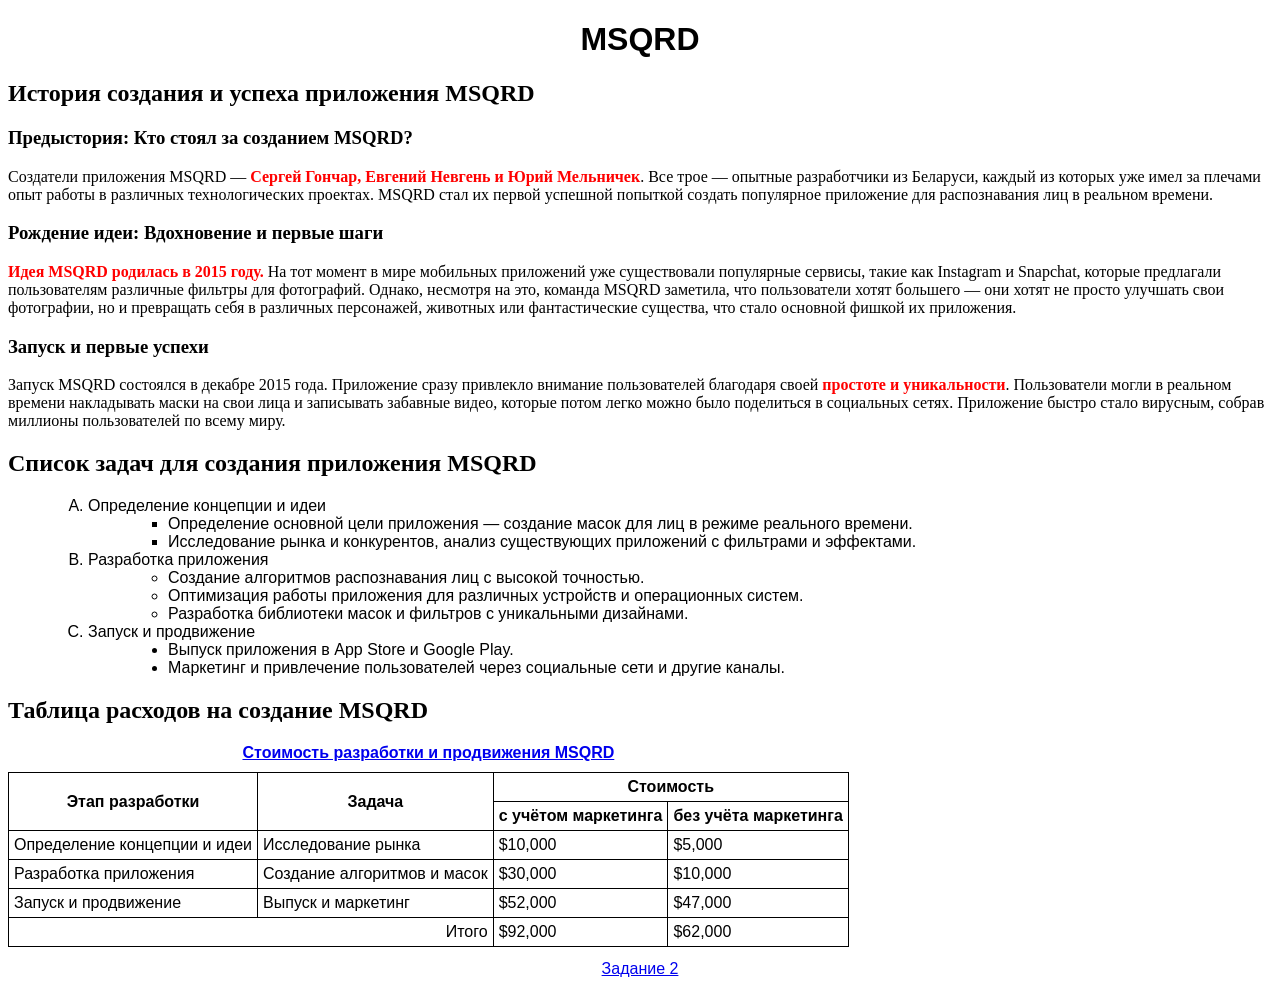
<file: 1_semester/кяр/лаба_1/index.html>
<!DOCTYPE html>
<html lang="ru">

<head>
    <meta charset="UTF-8">
    <meta name="viewport" content="width=device-width, initial-scale=1.0">
    <title>MSQRD</title>
    <link rel="shortcut icon" href="./img/ава.jpg" type="иконка сайта">
</head>

<body style="font-family: Arial, sans-serif; color: black;">
    <h1 style="text-align: center; font-family: 'Verdana', sans-serif; color: black;">MSQRD</h1>

    <h2 style="color: black; font-family: Georgia, serif;">История создания и успеха приложения MSQRD</h2>
    
    <h3 style="color: black; font-family: Georgia, serif;">Предыстория: Кто стоял за созданием MSQRD?</h3>
    <p style="color: black; font-family: Georgia, serif;">
        Cоздатели приложения MSQRD — <span style="font-family: Georgia, serif; color: red; font-weight: bold;">Сергей Гончар, Евгений Невгень и Юрий Мельничек</span>. 
        Все трое — опытные разработчики из Беларуси, каждый из которых уже имел за плечами опыт работы в различных технологических проектах. 
        MSQRD стал их первой успешной попыткой создать популярное приложение для распознавания лиц в реальном времени.
    </p>

    <h3 style="color: black; font-family: Georgia, serif;">Рождение идеи: Вдохновение и первые шаги</h3>
    <p style="color: black; font-family: Georgia, serif;">
        <span style="font-family: Georgia, serif; color: red; font-weight: bold;">Идея MSQRD родилась в 2015 году.</span> 
        На тот момент в мире мобильных приложений уже существовали популярные сервисы, такие как Instagram и Snapchat, которые предлагали пользователям различные фильтры для фотографий. 
        Однако, несмотря на это, команда MSQRD заметила, что пользователи хотят большего — они хотят не просто улучшать свои фотографии, 
        но и превращать себя в различных персонажей, животных или фантастические существа, что стало основной фишкой их приложения.
    </p>

    <h3 style="color: black; font-family: Georgia, serif;">Запуск и первые успехи</h3>
    <p style="color: black; font-family: Georgia, serif;">
        Запуск MSQRD состоялся в декабре 2015 года. Приложение сразу привлекло внимание пользователей благодаря своей 
        <span style="font-family: Georgia, serif; color: red; font-weight: bold;">простоте и уникальности</span>. 
        Пользователи могли в реальном времени накладывать маски на свои лица и записывать забавные видео, которые потом легко можно было 
        <span>поделиться в социальных сетях</span>. Приложение быстро стало вирусным, собрав миллионы пользователей по всему миру.
    </p>

    <h2 style="color: black; font-family: Georgia, serif;">Список задач для создания приложения MSQRD</h2>
    <ol type="A" style="margin-left: 40px;">
        <li>Определение концепции и идеи
            <ul style="margin-left: 40px;">
                <li type="square">Определение основной цели приложения — создание масок для лиц в режиме реального времени.</li>
                <li type="square">Исследование рынка и конкурентов, анализ существующих приложений с фильтрами и эффектами.</li>
            </ul>
        </li>
        <li>Разработка приложения
            <ul style="margin-left: 40px;">
                <li>Создание алгоритмов распознавания лиц с высокой точностью.</li>
                <li>Оптимизация работы приложения для различных устройств и операционных систем.</li>
                <li>Разработка библиотеки масок и фильтров с уникальными дизайнами.</li>
            </ul>
        </li>
        <li>Запуск и продвижение
            <ul style="margin-left: 40px;">
                <li type="disc">Выпуск приложения в App Store и Google Play.</li>
                <li type="disc">Маркетинг и привлечение пользователей через социальные сети и другие каналы.</li>
            </ul>
        </li>
    </ol>

    <h2 style="color: black; font-family: Georgia, serif;">Таблица расходов на создание MSQRD</h2>
    <table style="border: 1px solid black; border-collapse: collapse; padding: 5px;">
        <caption style="font-weight: bold; margin-bottom: 10px;">
            <a href="./second.html">Стоимость разработки и продвижения MSQRD</a>
        </caption>
        <tr>
            <th rowspan="2" style="border: 1px solid black; border-collapse: collapse; padding: 5px;">Этап разработки</th>
            <th rowspan="2" style="border: 1px solid black; border-collapse: collapse; padding: 5px;">Задача</th>
            <th colspan="2" style="border: 1px solid black; border-collapse: collapse; padding: 5px;">Стоимость</th>
        </tr>
        <tr>
            <th style="border: 1px solid black; border-collapse: collapse; padding: 5px;">с учётом маркетинга</th>
            <th style="border: 1px solid black; border-collapse: collapse; padding: 5px;">без учёта маркетинга</th>
        </tr>
        <tr>
            <td style="border: 1px solid black; border-collapse: collapse; padding: 5px;">Определение концепции и идеи</td>
            <td style="border: 1px solid black; border-collapse: collapse; padding: 5px;">Исследование рынка</td>
            <td style="border: 1px solid black; border-collapse: collapse; padding: 5px;">$10,000</td>
            <td style="border: 1px solid black; border-collapse: collapse; padding: 5px;">$5,000</td>
        </tr>
        <tr>
            <td style="border: 1px solid black; border-collapse: collapse; padding: 5px;">Разработка приложения</td>
            <td style="border: 1px solid black; border-collapse: collapse; padding: 5px;">Создание алгоритмов и масок</td>
            <td style="border: 1px solid black; border-collapse: collapse; padding: 5px;">$30,000</td>
            <td style="border: 1px solid black; border-collapse: collapse; padding: 5px;">$10,000</td>
        </tr>
        <tr>
            <td style="border: 1px solid black; border-collapse: collapse; padding: 5px;">Запуск и продвижение</td>
            <td style="border: 1px solid black; border-collapse: collapse; padding: 5px;">Выпуск и маркетинг</td>
            <td style="border: 1px solid black; border-collapse: collapse; padding: 5px;">$52,000</td>
            <td style="border: 1px solid black; border-collapse: collapse; padding: 5px;">$47,000</td>
        </tr>
        <tr>
            <td colspan="2" style="border: 1px solid black; border-collapse: collapse; padding: 5px; text-align: right;">Итого</td>
            <td style="border: 1px solid black; border-collapse: collapse; padding: 5px;">$92,000</td>
            <td style="border: 1px solid black; border-collapse: collapse; padding: 5px;">$62,000</td>
        </tr>
    </table>

    <footer>
        <div style="text-align: center; margin-top: 1%; color: black;">
            <a href="./second.html">Задание 2</a>
        </div>
    </footer>
</body>

</html>
</file>
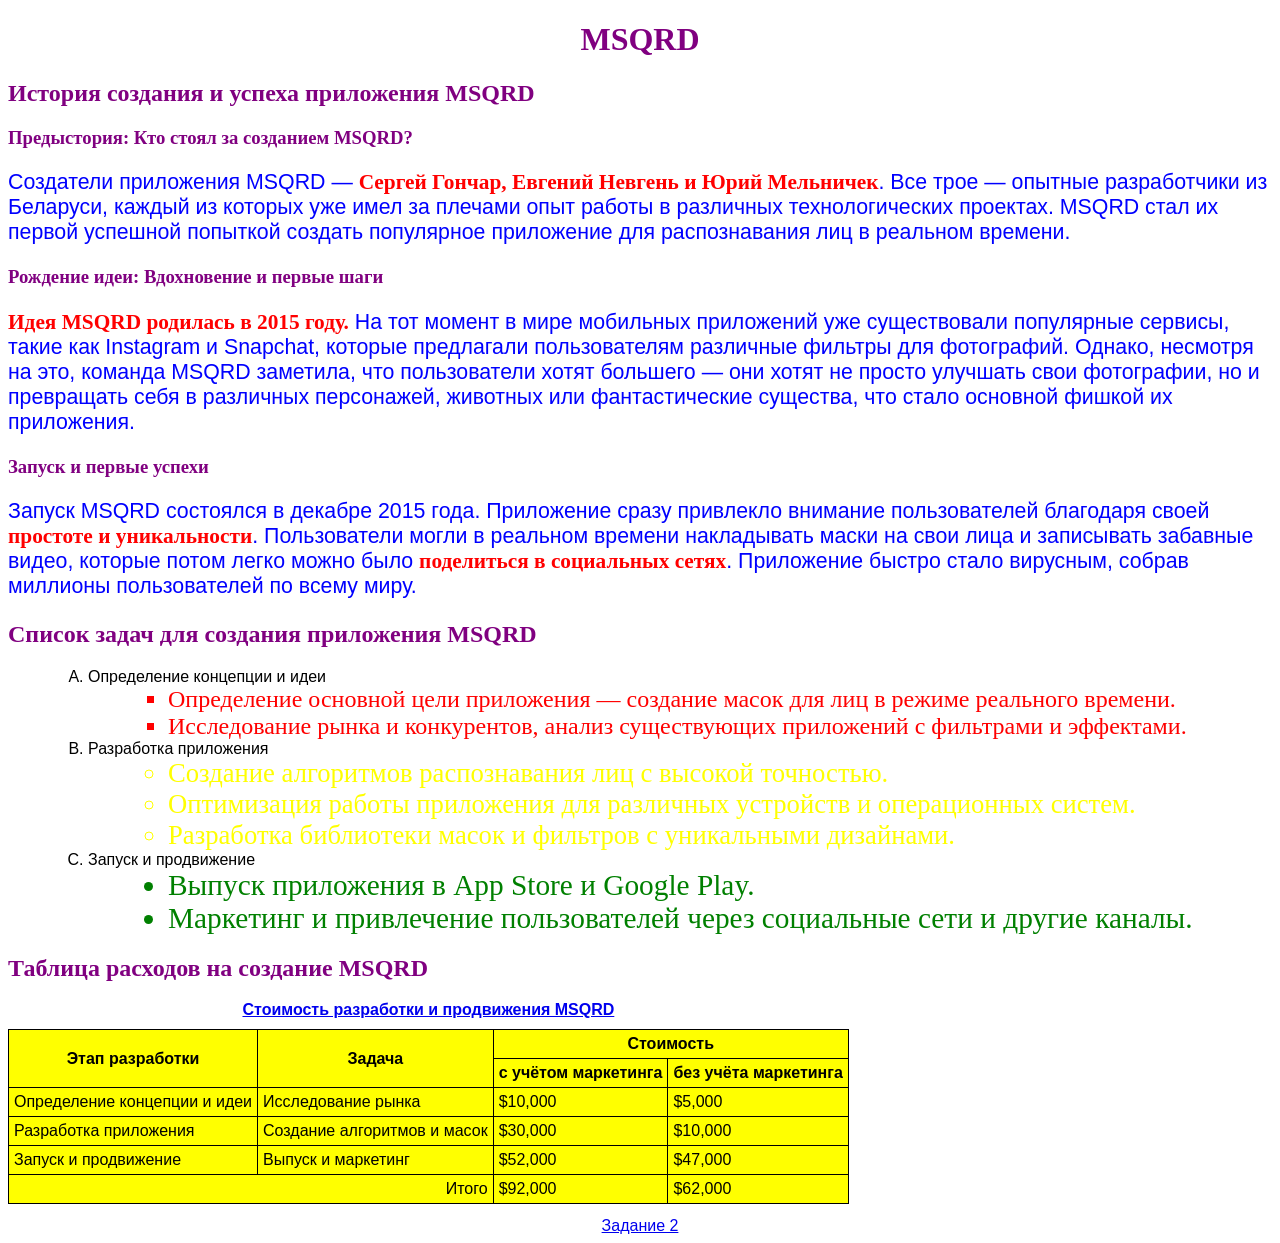
<file: 1_semester/кяр/лаба_2/index.html>
<!DOCTYPE html>
<html lang="ru">

<head>
    <meta charset="UTF-8">
    <meta name="viewport" content="width=device-width, initial-scale=1.0">
    <title>MSQRD</title>
    <link rel="shortcut icon" href="./img/ава.jpg" type="иконка сайта">
    <link rel="stylesheet" href="./style_1.css">
    <style>
        p{
           color: blue; font-family: Arial; font-size:16pt;
        }
    </style>
</head>

<body >
    <h1 class="center">MSQRD</h1>

    <h2>История создания и успеха приложения MSQRD</h2>
    
    <h3 >Предыстория: Кто стоял за созданием MSQRD?</h3>
    <p>
        Cоздатели приложения MSQRD — <span >Сергей Гончар, Евгений Невгень и Юрий Мельничек</span>. 
        Все трое — опытные разработчики из Беларуси, каждый из которых уже имел за плечами опыт работы в различных технологических проектах. 
        MSQRD стал их первой успешной попыткой создать популярное приложение для распознавания лиц в реальном времени.
    </p>

    <h3>Рождение идеи: Вдохновение и первые шаги</h3>
    <p >
        <span >Идея MSQRD родилась в 2015 году.</span> 
        На тот момент в мире мобильных приложений уже существовали популярные сервисы, такие как Instagram и Snapchat, которые предлагали пользователям различные фильтры для фотографий. 
        Однако, несмотря на это, команда MSQRD заметила, что пользователи хотят большего — они хотят не просто улучшать свои фотографии, 
        но и превращать себя в различных персонажей, животных или фантастические существа, что стало основной фишкой их приложения.
    </p>

    <h3 >Запуск и первые успехи</h3>
    <p >
        Запуск MSQRD состоялся в декабре 2015 года. Приложение сразу привлекло внимание пользователей благодаря своей 
        <span >простоте и уникальности</span>. 
        Пользователи могли в реальном времени накладывать маски на свои лица и записывать забавные видео, которые потом легко можно было 
        <span>поделиться в социальных сетях</span>. Приложение быстро стало вирусным, собрав миллионы пользователей по всему миру.
    </p>

    <h2>Список задач для создания приложения MSQRD</h2>
    <ol type="A" class="tasks">
        <li>Определение концепции и идеи
            <ul class="podpunkt_1">
                <li type="square">Определение основной цели приложения — создание масок для лиц в режиме реального времени.</li>
                <li type="square">Исследование рынка и конкурентов, анализ существующих приложений с фильтрами и эффектами.</li>
            </ul>
        </li>
        <li>Разработка приложения
            <ul class="podpunkt_2">
                <li>Создание алгоритмов распознавания лиц с высокой точностью.</li>
                <li>Оптимизация работы приложения для различных устройств и операционных систем.</li>
                <li>Разработка библиотеки масок и фильтров с уникальными дизайнами.</li>
            </ul>
        </li>
        <li>Запуск и продвижение
            <ul class="podpunkt_3">
                <li type="disc">Выпуск приложения в App Store и Google Play.</li>
                <li type="disc">Маркетинг и привлечение пользователей через социальные сети и другие каналы.</li>
            </ul>
        </li>
    </ol>

    <h2>Таблица расходов на создание MSQRD</h2>
    <table >
        <caption>
            <a href="./second.html">Стоимость разработки и продвижения MSQRD</a>
        </caption>
        <tr>
            <th rowspan="2" >Этап разработки</th>
            <th rowspan="2" >Задача</th>
            <th colspan="2" >Стоимость</th>
        </tr>
        <tr>
            <th >с учётом маркетинга</th>
            <th >без учёта маркетинга</th>
        </tr>
        <tr>
            <td >Определение концепции и идеи</td>
            <td >Исследование рынка</td>
            <td >$10,000</td>
            <td >$5,000</td>
        </tr>
        <tr>
            <td >Разработка приложения</td>
            <td >Создание алгоритмов и масок</td>
            <td >$30,000</td>
            <td >$10,000</td>
        </tr>
        <tr>
            <td >Запуск и продвижение</td>
            <td >Выпуск и маркетинг</td>
            <td >$52,000</td>
            <td >$47,000</td>
        </tr>
        <tr>
            <td colspan="2" class="end">Итого</td>
            <td >$92,000</td>
            <td >$62,000</td>
        </tr>
    </table>

    <footer>
        <div class="task">
            <a href="./second.html">Задание 2</a>
        </div>
    </footer>
</body>

</html>
</file>
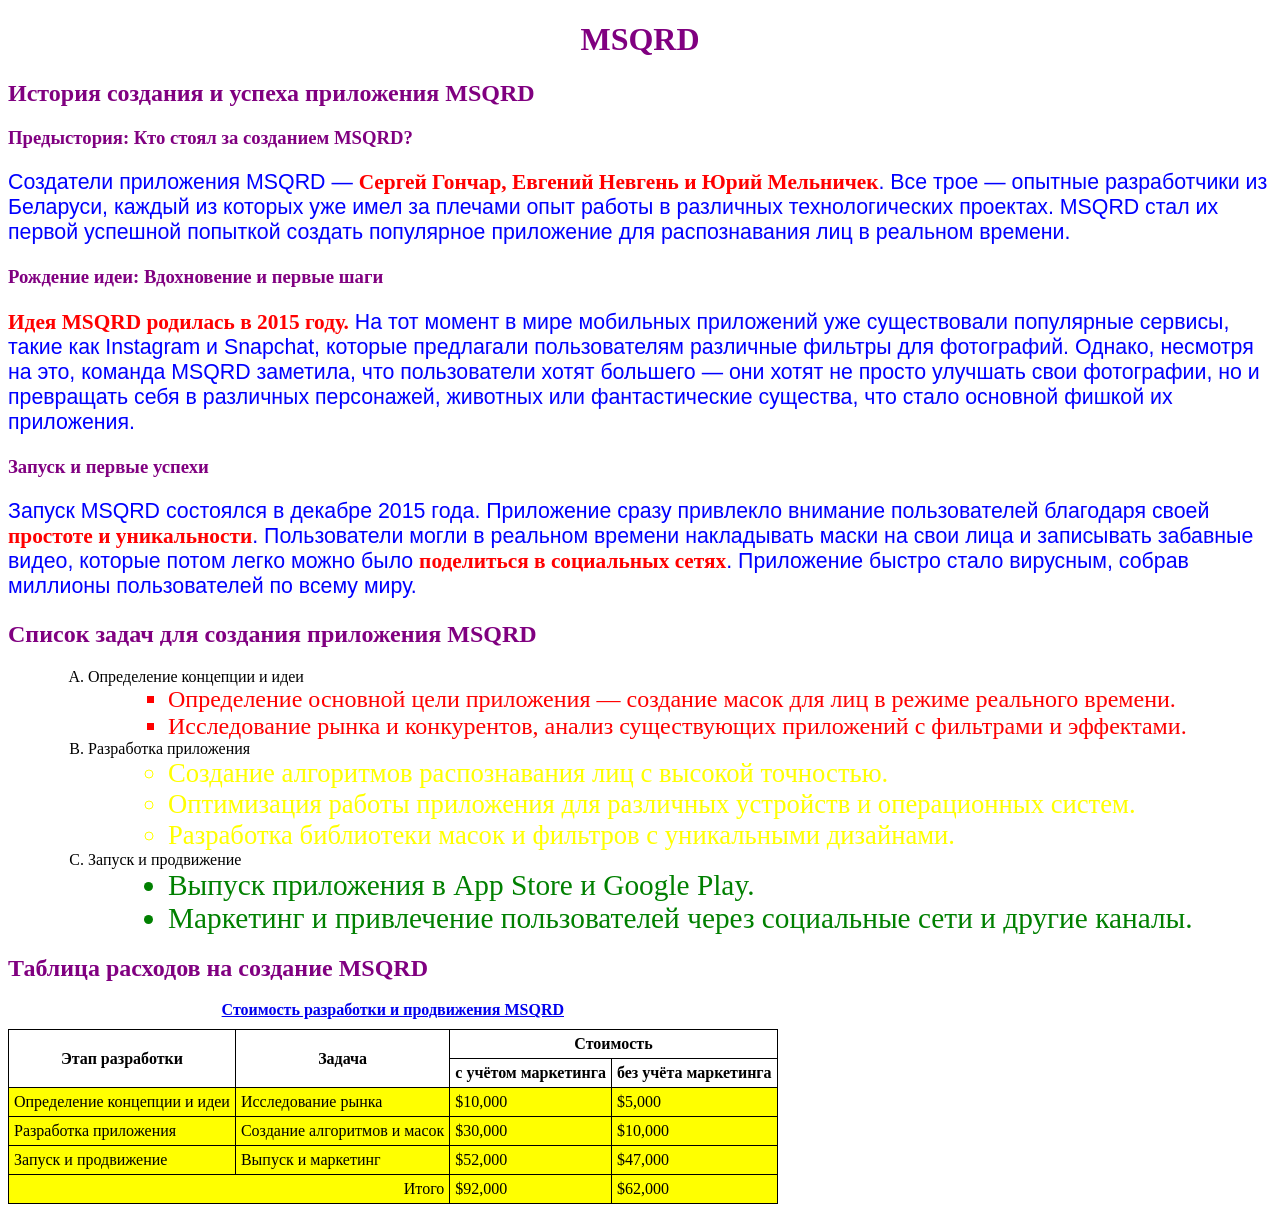
<file: 1_semester/КЯР(Компьютерные Языки Разметки)/лабы/лаба_2/index.html>
<!DOCTYPE html>
<html lang="ru">

<head>
    <meta charset="UTF-8">
    <meta name="viewport" content="width=device-width, initial-scale=1.0">
    <title>MSQRD</title>
    <link rel="shortcut icon" href="./img/ава.jpg" type="иконка сайта">
    <link rel="stylesheet" href="./style_1.css">
    <style>
        p{
           color: blue; font-family: Arial; font-size:16pt;
        }
    </style>
</head>

<body >
    <h1 class="center">MSQRD</h1>

    <h2>История создания и успеха приложения MSQRD</h2>
    
    <h3 >Предыстория: Кто стоял за созданием MSQRD?</h3>
    <p>
        Cоздатели приложения MSQRD — <span >Сергей Гончар, Евгений Невгень и Юрий Мельничек</span>. 
        Все трое — опытные разработчики из Беларуси, каждый из которых уже имел за плечами опыт работы в различных технологических проектах. 
        MSQRD стал их первой успешной попыткой создать популярное приложение для распознавания лиц в реальном времени.
    </p>

    <h3>Рождение идеи: Вдохновение и первые шаги</h3>
    <p >
        <span >Идея MSQRD родилась в 2015 году.</span> 
        На тот момент в мире мобильных приложений уже существовали популярные сервисы, такие как Instagram и Snapchat, которые предлагали пользователям различные фильтры для фотографий. 
        Однако, несмотря на это, команда MSQRD заметила, что пользователи хотят большего — они хотят не просто улучшать свои фотографии, 
        но и превращать себя в различных персонажей, животных или фантастические существа, что стало основной фишкой их приложения.
    </p>

    <h3 >Запуск и первые успехи</h3>
    <p >
        Запуск MSQRD состоялся в декабре 2015 года. Приложение сразу привлекло внимание пользователей благодаря своей 
        <span >простоте и уникальности</span>. 
        Пользователи могли в реальном времени накладывать маски на свои лица и записывать забавные видео, которые потом легко можно было 
        <span>поделиться в социальных сетях</span>. Приложение быстро стало вирусным, собрав миллионы пользователей по всему миру.
    </p>

    <h2>Список задач для создания приложения MSQRD</h2>
    <ol type="A" class="tasks">
        <li>Определение концепции и идеи
            <ul class="podpunkt_1">
                <li type="square">Определение основной цели приложения — создание масок для лиц в режиме реального времени.</li>
                <li type="square">Исследование рынка и конкурентов, анализ существующих приложений с фильтрами и эффектами.</li>
            </ul>
        </li>
        <li>Разработка приложения
            <ul class="podpunkt_2">
                <li>Создание алгоритмов распознавания лиц с высокой точностью.</li>
                <li>Оптимизация работы приложения для различных устройств и операционных систем.</li>
                <li>Разработка библиотеки масок и фильтров с уникальными дизайнами.</li>
            </ul>
        </li>
        <li>Запуск и продвижение
            <ul class="podpunkt_3">
                <li type="disc">Выпуск приложения в App Store и Google Play.</li>
                <li type="disc">Маркетинг и привлечение пользователей через социальные сети и другие каналы.</li>
            </ul>
        </li>
    </ol>

    <h2>Таблица расходов на создание MSQRD</h2>
    <table >
        <caption>
            <a href="./second.html">Стоимость разработки и продвижения MSQRD</a>
        </caption>
        <tr>
            <th rowspan="2" >Этап разработки</th>
            <th rowspan="2" >Задача</th>
            <th colspan="2" >Стоимость</th>
        </tr>
        <tr>
            <th >с учётом маркетинга</th>
            <th >без учёта маркетинга</th>
        </tr>
        <tr>
            <td >Определение концепции и идеи</td>
            <td >Исследование рынка</td>
            <td >$10,000</td>
            <td >$5,000</td>
        </tr>
        <tr>
            <td >Разработка приложения</td>
            <td >Создание алгоритмов и масок</td>
            <td >$30,000</td>
            <td >$10,000</td>
        </tr>
        <tr>
            <td >Запуск и продвижение</td>
            <td >Выпуск и маркетинг</td>
            <td >$52,000</td>
            <td >$47,000</td>
        </tr>
        <tr>
            <td colspan="2" class="end">Итого</td>
            <td >$92,000</td>
            <td >$62,000</td>
        </tr>
    </table>

    <footer>
    </footer>
</body>

</html>
</file>
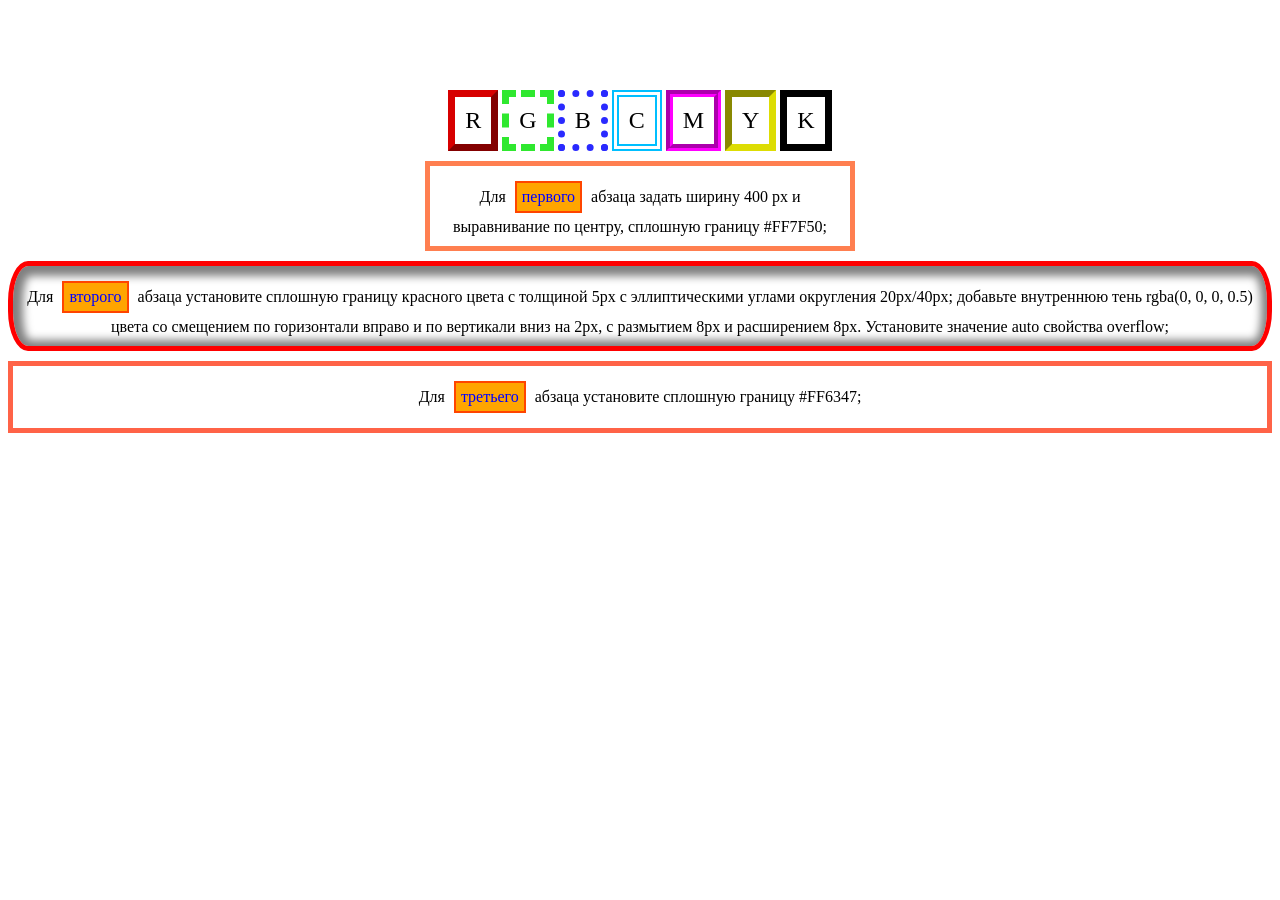
<file: 1_semester/КЯР(Компьютерные Языки Разметки)/лабы/лаба_4/index.html>
<!DOCTYPE html>
<html lang="ru">
<head>
    <meta charset="UTF-8">
    <meta name="viewport" content="width=device-width, initial-scale=1.0">
    <title>Блочная модель</title>
    <link rel="stylesheet" href="./style.css">
</head>
<body>
        <div class="letter" style="border: 7px outset rgb(215, 0, 0);">R</div>
        <div class="letter" style="border: 7px dashed rgb(47, 232, 47);">G</div>
        <div class="letter" style="border: 7px dotted rgb(42, 42, 255);">B</div>
        <div class="letter" style="border: 7px double rgb(0, 191, 255);">C</div>
        <div class="letter" style="border: 7px groove rgb(255, 0, 255);">M</div>
        <div class="letter" style="border: 7px inset rgb(221, 221, 3);">Y</div>
        <div class="letter" style="border: 7px solid;">K</div>
        <p id="one">Для <span>первого</span> абзаца задать ширину 400 px и выравнивание 
            по центру, сплошную границу #FF7F50;</p>
        <p id="two">Для <span>второго</span> абзаца установите сплошную границу 
            красного цвета с толщиной 5px с эллиптическими углами 
            округления 20px/40px; добавьте внутреннюю тень rgba(0, 0, 0, 0.5)
            цвета со смещением по горизонтали вправо и по вертикали вниз на 
            2px, с размытием 8px и расширением 8px. Установите значение 
            auto свойства overflow;</p>
        <p id="three">Для <span>третьего</span> абзаца установите сплошную границу #FF6347;</p>
</body>
</html>
</file>
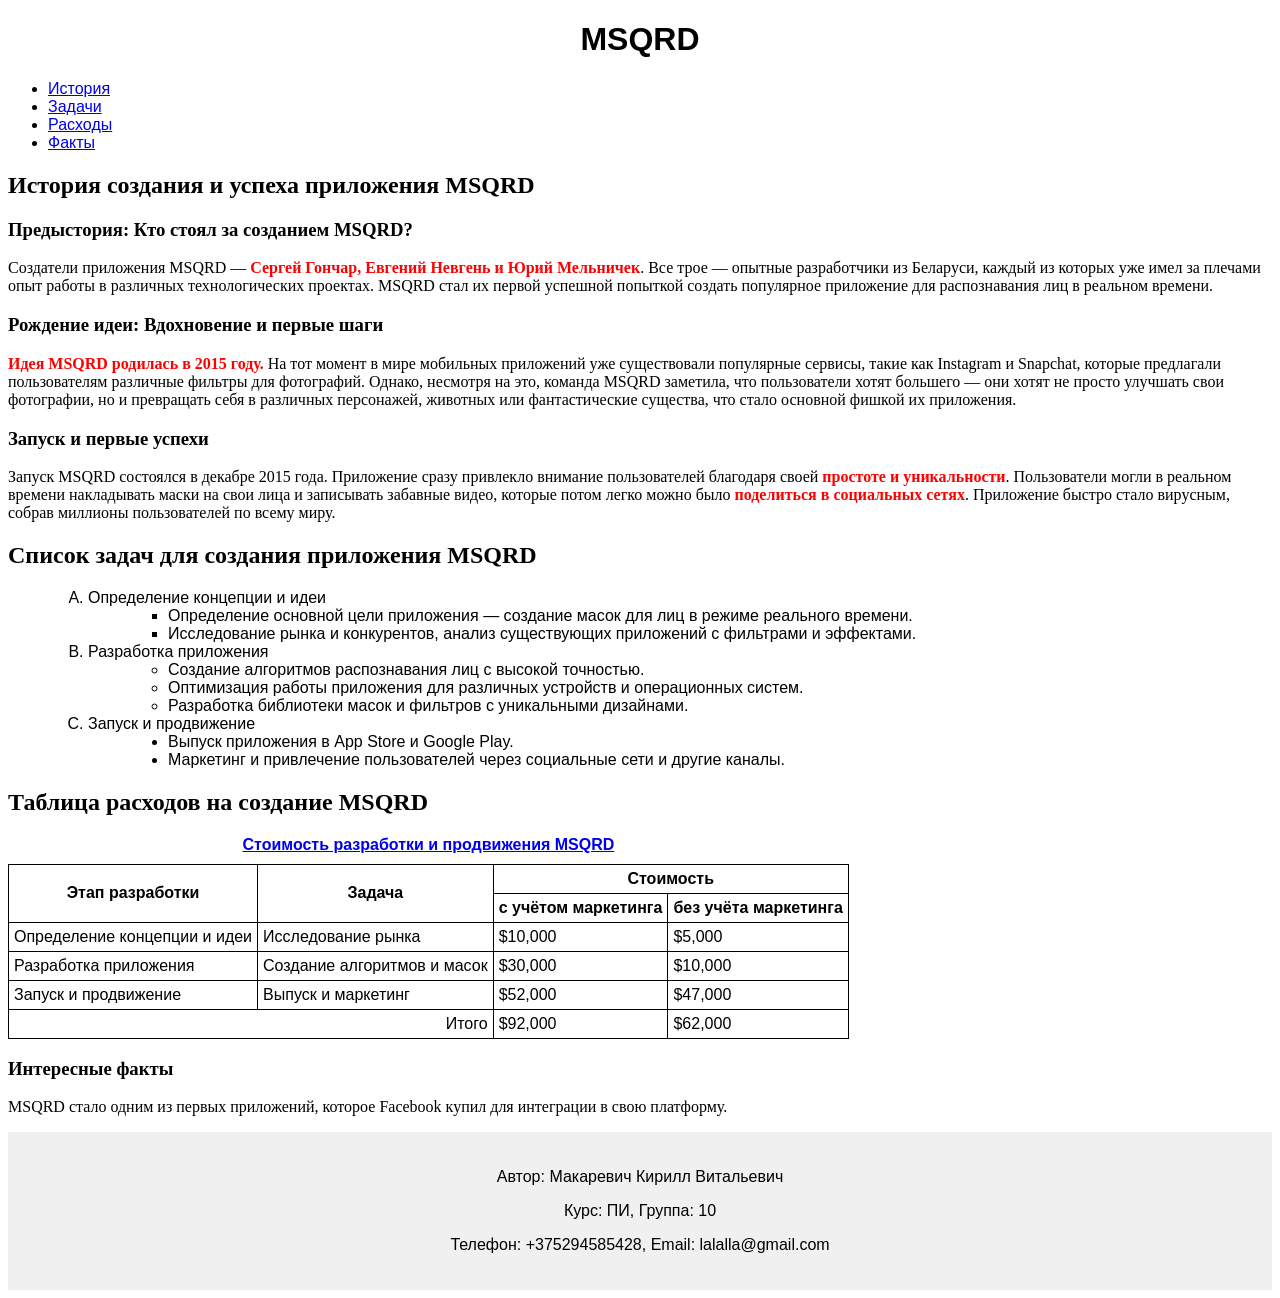
<file: 1_semester/кяр/лаба_1/four.html>
<!DOCTYPE html>
<html lang="ru">
<head>
    <meta charset="UTF-8">
    <meta name="viewport" content="width=device-width, initial-scale=1.0">
    <title>MSQRD</title>
    <link rel="shortcut icon" href="./img/ава.jpg" type="иконка сайта">
</head>
<body style="font-family: Arial, sans-serif; color: black;">

    <header>
        <h1 style="text-align: center; font-family: 'Verdana', sans-serif; color: black;">MSQRD</h1>
        <nav>
            <ul>
                <li><a href="#history">История</a></li>
                <li><a href="#tasks">Задачи</a></li>
                <li><a href="#expenses">Расходы</a></li>
                <li><a href="#facts">Факты</a></li>
            </ul>
        </nav>
    </header>
    
    <main>
        <section id="history">
            <h2 style="color: black; font-family: Georgia, serif;">История создания и успеха приложения MSQRD</h2>
            <h3 style="color: black; font-family: Georgia, serif;">Предыстория: Кто стоял за созданием MSQRD?</h3>
            <p style="color: black; font-family: Georgia, serif;">Cоздатели приложения MSQRD — <span style="font-family: Georgia, serif; color: red; font-weight: bold;">Сергей Гончар, Евгений Невгень и Юрий Мельничек</span>. Все трое — опытные разработчики из Беларуси, каждый из которых уже имел за плечами опыт работы в различных технологических проектах. MSQRD стал их первой успешной попыткой создать популярное приложение для распознавания лиц в реальном времени.</p>

            <h3 style="color: black; font-family: Georgia, serif;">Рождение идеи: Вдохновение и первые шаги</h3>
            <p style="color: black; font-family: Georgia, serif;"><span style="font-family: Georgia, serif; color: red; font-weight: bold;">Идея MSQRD родилась в 2015 году.</span> На тот момент в мире мобильных приложений уже существовали популярные сервисы, такие как Instagram и Snapchat, которые предлагали пользователям различные фильтры для фотографий. Однако, несмотря на это, команда MSQRD заметила, что пользователи хотят большего — они хотят не просто улучшать свои фотографии, но и превращать себя в различных персонажей, животных или фантастические существа, что стало основной фишкой их приложения.</p>

            <h3 style="color: black; font-family: Georgia, serif;">Запуск и первые успехи</h3>
            <p style="color: black; font-family: Georgia, serif;">Запуск MSQRD состоялся в декабре 2015 года. Приложение сразу привлекло внимание пользователей благодаря своей <span style="font-family: Georgia, serif; color: red; font-weight: bold;">простоте и уникальности</span>. Пользователи могли в реальном времени накладывать маски на свои лица и записывать забавные видео, которые потом легко можно было <span style="font-family: Georgia, serif; color: red; font-weight: bold;">поделиться в социальных сетях</span>. Приложение быстро стало вирусным, собрав миллионы пользователей по всему миру.</p>
        </section>

        <section id="tasks">
            <h2 style="color: black; font-family: Georgia, serif;">Список задач для создания приложения MSQRD</h2>
            <ol type="A" style="margin-left: 40px;">
                <li>Определение концепции и идеи
                    <ul style="margin-left: 40px;">
                        <li type="square">Определение основной цели приложения — создание масок для лиц в режиме реального времени.</li>
                        <li type="square">Исследование рынка и конкурентов, анализ существующих приложений с фильтрами и эффектами.</li>
                    </ul>
                </li>
                <li>Разработка приложения
                    <ul style="margin-left: 40px;">
                        <li>Создание алгоритмов распознавания лиц с высокой точностью.</li>
                        <li>Оптимизация работы приложения для различных устройств и операционных систем.</li>
                        <li>Разработка библиотеки масок и фильтров с уникальными дизайнами.</li>
                    </ul>
                </li>
                <li>Запуск и продвижение
                    <ul style="margin-left: 40px;">
                        <li type="disc">Выпуск приложения в App Store и Google Play.</li>
                        <li type="disc">Маркетинг и привлечение пользователей через социальные сети и другие каналы.</li>
                    </ul>
                </li>
            </ol>
        </section>

        <section id="expenses">
            <h2 style="color: black; font-family: Georgia, serif;">Таблица расходов на создание MSQRD</h2>
            <table style="border: 1px solid black; border-collapse: collapse; padding: 5px;">
                <caption style="font-weight: bold; margin-bottom: 10px;"><a href="./second.html">Стоимость разработки и продвижения MSQRD</a></caption>
                <tr>
                    <th rowspan="2" style="border: 1px solid black; padding: 5px;">Этап разработки</th>
                    <th rowspan="2" style="border: 1px solid black; padding: 5px;">Задача</th>
                    <th colspan="2" style="border: 1px solid black; padding: 5px;">Стоимость</th>
                </tr>
                <tr>
                    <th style="border: 1px solid black; padding: 5px;">с учётом маркетинга</th>
                    <th style="border: 1px solid black; padding: 5px;">без учёта маркетинга</th>
                </tr>
                <tr>
                    <td style="border: 1px solid black; padding: 5px;">Определение концепции и идеи</td>
                    <td style="border: 1px solid black; padding: 5px;">Исследование рынка</td>
                    <td style="border: 1px solid black; padding: 5px;">$10,000</td>
                    <td style="border: 1px solid black; padding: 5px;">$5,000</td>
                </tr>
                <tr>
                    <td style="border: 1px solid black; padding: 5px;">Разработка приложения</td>
                    <td style="border: 1px solid black; padding: 5px;">Создание алгоритмов и масок</td>
                    <td style="border: 1px solid black; padding: 5px;">$30,000</td>
                    <td style="border: 1px solid black; padding: 5px;">$10,000</td>
                </tr>
                <tr>
                    <td style="border: 1px solid black; padding: 5px;">Запуск и продвижение</td>
                    <td style="border: 1px solid black; padding: 5px;">Выпуск и маркетинг</td>
                    <td style="border: 1px solid black; padding: 5px;">$52,000</td>
                    <td style="border: 1px solid black; padding: 5px;">$47,000</td>
                </tr>
                <tr>
                    <td colspan="2" style="text-align: right; border: 1px solid black; padding: 5px;">Итого</td>
                    <td style="border: 1px solid black; padding: 5px;">$92,000</td>
                    <td style="border: 1px solid black; padding: 5px;">$62,000</td>
                </tr>
            </table>
        </section>

        <aside>
            <h3 style="color: black; font-family: Georgia, serif;">Интересные факты</h3>
            <p style="color: black; font-family: Georgia, serif;">MSQRD стало одним из первых приложений, которое Facebook купил для интеграции в свою платформу.</p>
        </aside>

    </main>

    <footer id="facts" style="background-color: #f0f0f0; padding: 20px; text-align: center;">
        <p>Автор: Макаревич Кирилл Витальевич</p>
        <p>Курс: ПИ, Группа: 10</p>
        <p>Телефон: +375294585428, Email: lalalla@gmail.com</p>
    </footer>

</body>
</html>
</file>
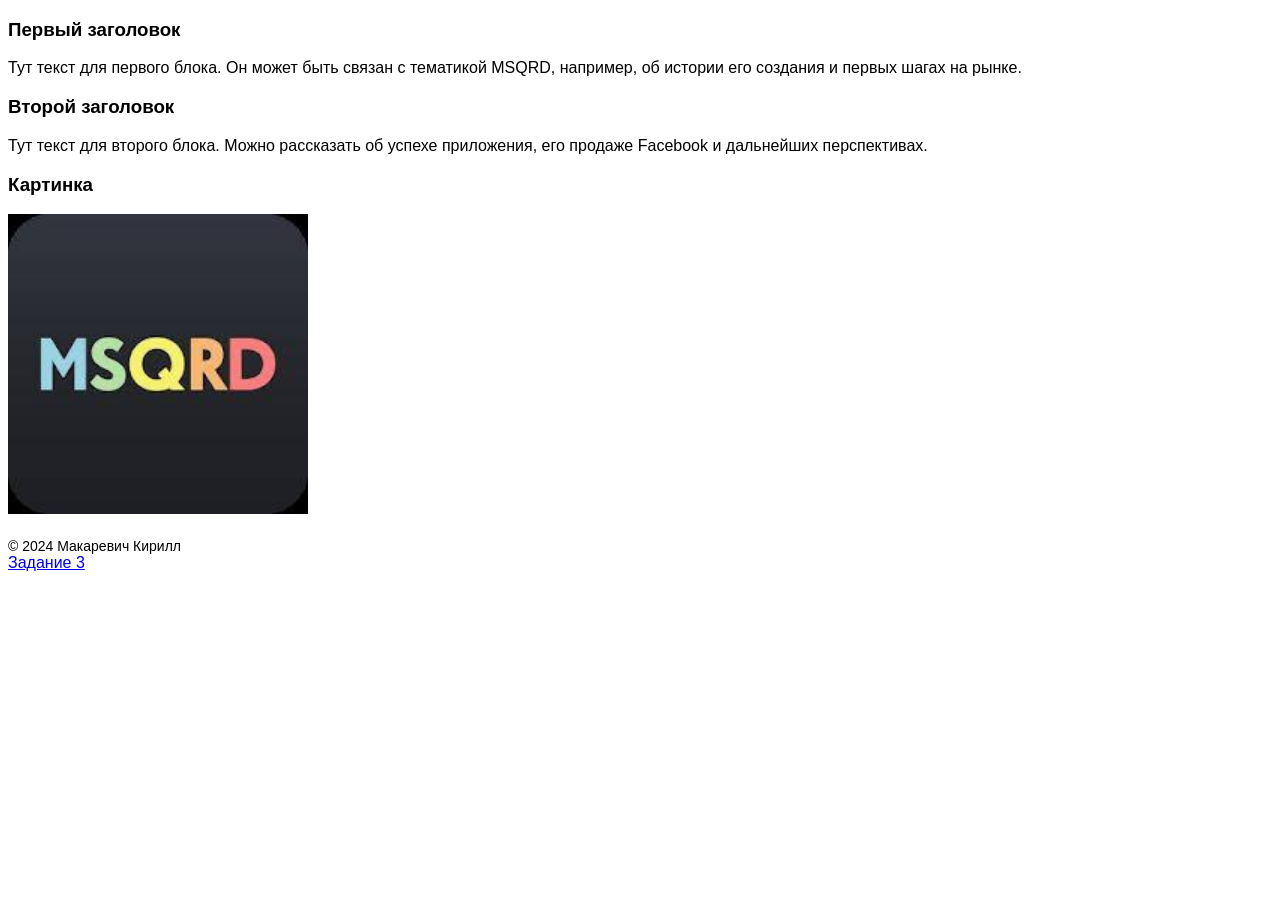
<file: 1_semester/кяр/лаба_1/second.html>
<!DOCTYPE html>
<html lang="ru">
<head>
    <meta charset="UTF-8">
    <meta name="viewport" content="width=device-width, initial-scale=1.0">
    <title>MSQRD</title>
    <link rel="shortcut icon" href="./img/ава.jpg" type="image/x-icon">
    <style>
        body{font-family: Arial, sans-serif;color: black;}
    </style>
</head>
<body >

    <h3>Первый заголовок</h3>
    <div>
        <p>Тут текст для первого блока. Он может быть связан с тематикой MSQRD, например, об истории его создания и первых шагах на рынке.</p>
    </div>

    <h3>Второй заголовок</h3>
    <div>
        <p>Тут текст для второго блока. Можно рассказать об успехе приложения, его продаже Facebook и дальнейших перспективах.</p>
    </div>

    <h3>Картинка</h3>
    <a href="./index.html">
        <img src="./img/ава.jpg" alt="MSQRD" width="300" height="300">
    </a>

    <span style="display: block; margin-top: 20px; font-size: 14px;">&copy; 2024 Макаревич Кирилл</span>
    <a href="./third.html">Задание 3</a>
</body>
</html>
</file>
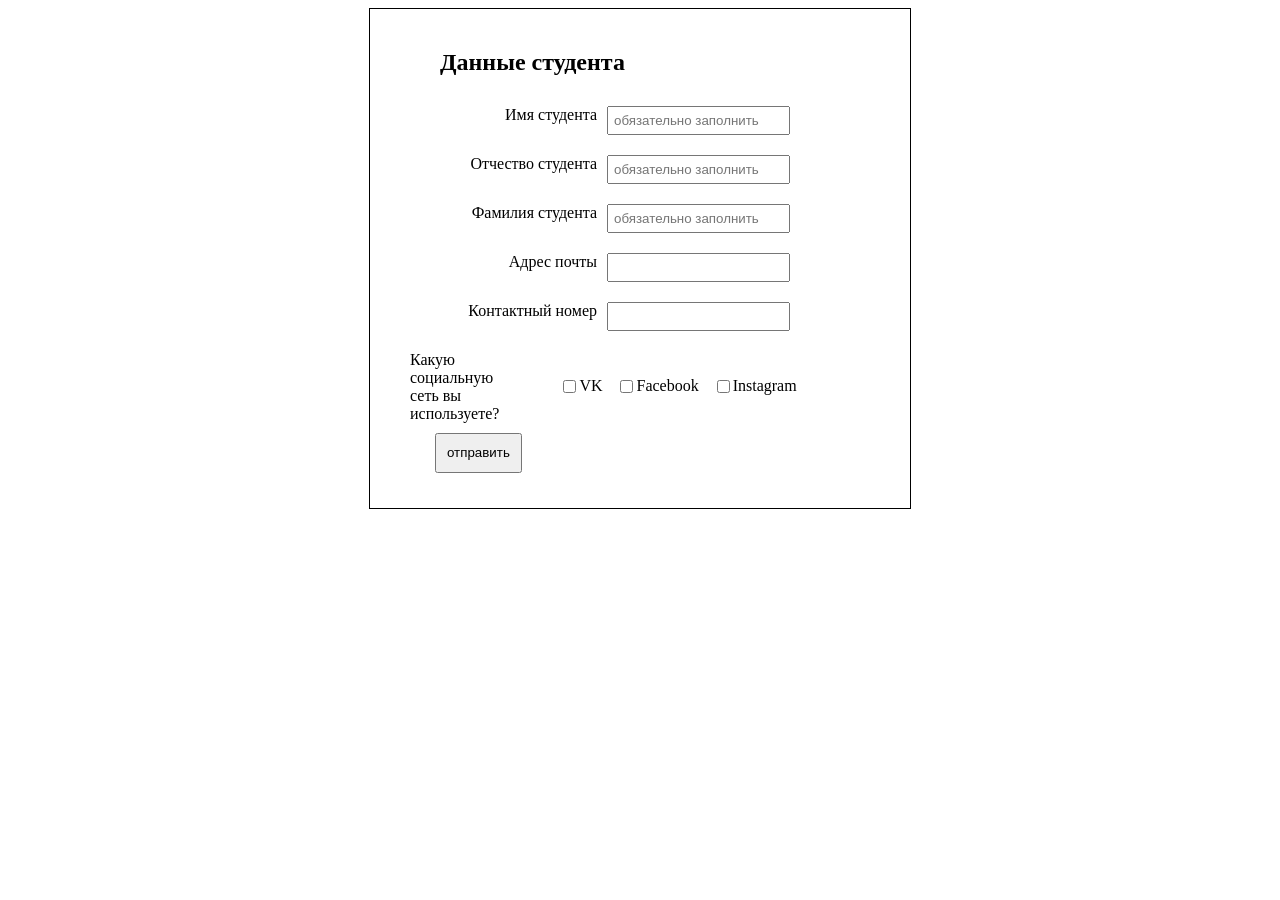
<file: 1_semester/кяр/лаба_1/third.html>
<!DOCTYPE html>
<html lang="ru">
<head>
    <meta charset="UTF-8">
    <meta name="viewport" content="width=device-width, initial-scale=1.0">
    <title>MSQRD</title>
    <link rel="shortcut icon" href="./img/ава.jpg" type="иконка сайта">
</head>
<body>

    <form style="width: 500px; border: 1px solid black; padding: 20px; margin: 0 auto;">
        <h2 style="margin-left: 10%;">Данные студента</h2>

        <label for="name" style="display: flex; justify-content: flex-end; padding: 10px 20% 10px 10px;">
            Имя студента
            <input placeholder="обязательно заполнить" style="margin-left: 10px; padding: 5px;">
        </label>

        <label for="surname" style="display: flex; justify-content: flex-end; padding: 10px 20% 10px 10px;">
            Отчество студента
            <input placeholder="обязательно заполнить" style="margin-left: 10px; padding: 5px;">
        </label>

        <label for="secname" style="display: flex; justify-content: flex-end; padding: 10px 20% 10px 10px;">
            Фамилия студента
            <input placeholder="обязательно заполнить" style="margin-left: 10px; padding: 5px;">
        </label>

        <label for="adrs" style="display: flex; justify-content: flex-end; padding: 10px 20% 10px 10px;">
            Адрес почты
            <input type="email" style="margin-left: 10px; padding: 5px;">
        </label>

        <label for="phone" style="display: flex; justify-content: flex-end; padding: 10px 20% 10px 10px;">
            Контактный номер
            <input type="tel" style="margin-left: 10px; padding: 5px;">
        </label>

        <div style="width: 600px; padding-left: 10px;">

            <div style="display: flex; align-items: center; width: 20px;">
                <label style="display: flex; justify-content: flex-end; padding: 10px 20% 10px 10px;">
                    Какую социальную сеть вы используете?
                </label>

                <label for="vk" style="display: flex; justify-content: flex-end; padding: 10px 20% 10px 10px;">
                    <input type="checkbox" id="vk" style="margin-left: 50px;"> VK
                </label>

                <label for="fb" style="display: flex; justify-content: flex-end; padding: 10px 20% 10px 10px;">
                    <input type="checkbox" id="fb"> Facebook
                </label>

                <label for="inst" style="display: flex; justify-content: flex-end; padding: 10px 20% 10px 10px;">
                    <input type="checkbox" id="inst"> Instagram
                </label>
            </div>

        </div>

        <button type="submit" style="margin-left: 9%; margin-bottom: 15px; padding: 10px; height: 40px;">
            отправить
        </button>
    </form>

</body>
</html>
</file>
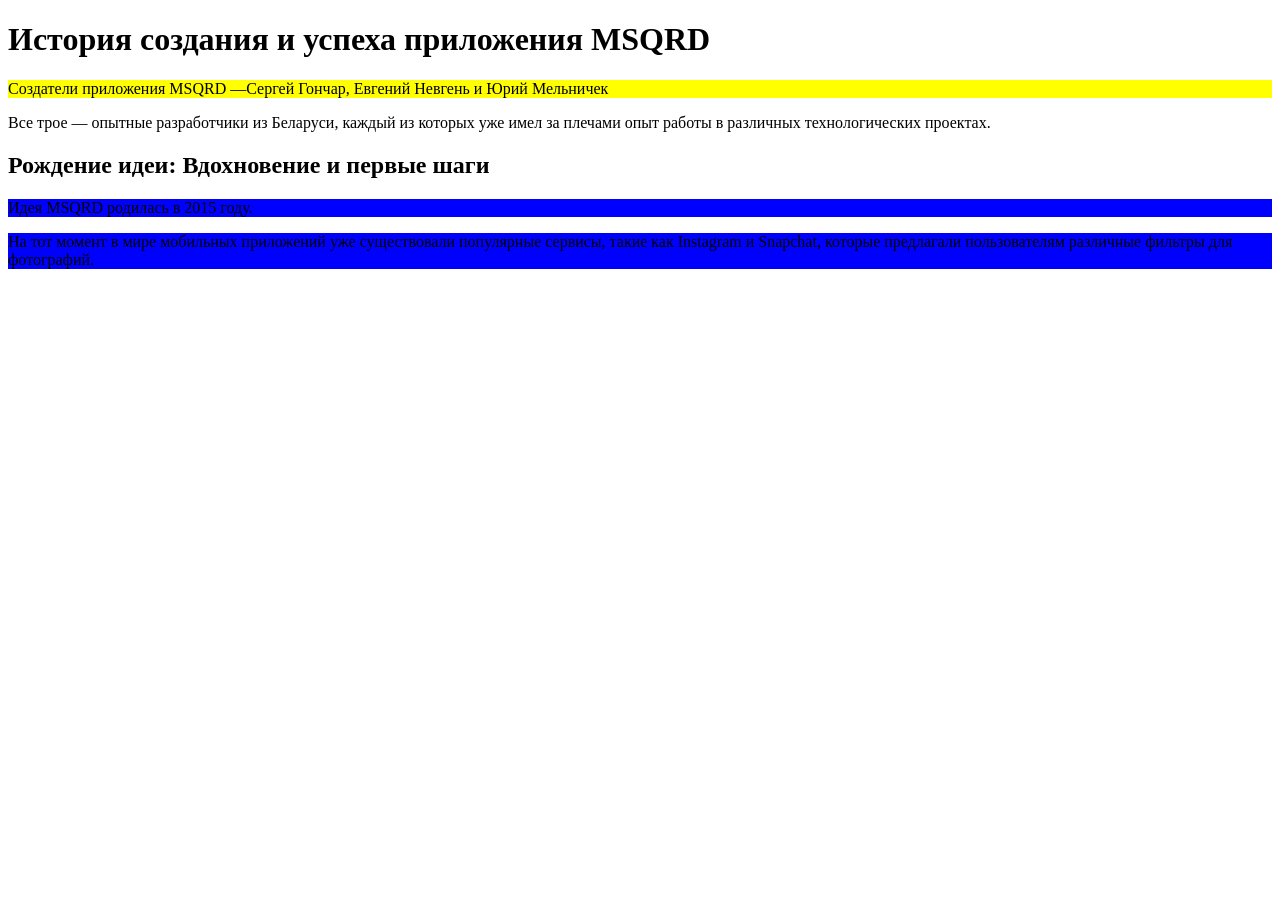
<file: 1_semester/кяр/лаба_2/related.html>
<!DOCTYPE html>
<html lang="en">
<head>
    <meta charset="UTF-8">
    <meta name="viewport" content="width=device-width, initial-scale=1.0">
    <title>MSQRD</title>
    <link rel="shortcut icon" href="./img/ава.jpg" type="иконка сайта">
    <link rel="stylesheet" href="./styles_3.css">
</head>
<body>
    <h1>История создания и успеха приложения MSQRD</h1>
    <p>Cоздатели приложения MSQRD —Сергей Гончар, Евгений Невгень и Юрий Мельничек</p>
    <p>Все трое — опытные разработчики из Беларуси, каждый из которых уже имел за плечами опыт работы в различных технологических проектах. </p>
    <h2>Рождение идеи: Вдохновение и первые шаги</h2>
    <p>Идея MSQRD родилась в 2015 году.</p>
    <p>На тот момент в мире мобильных приложений уже существовали популярные сервисы, такие как Instagram и Snapchat, которые предлагали пользователям различные фильтры для фотографий.</p>
</body>
</html>
</file>
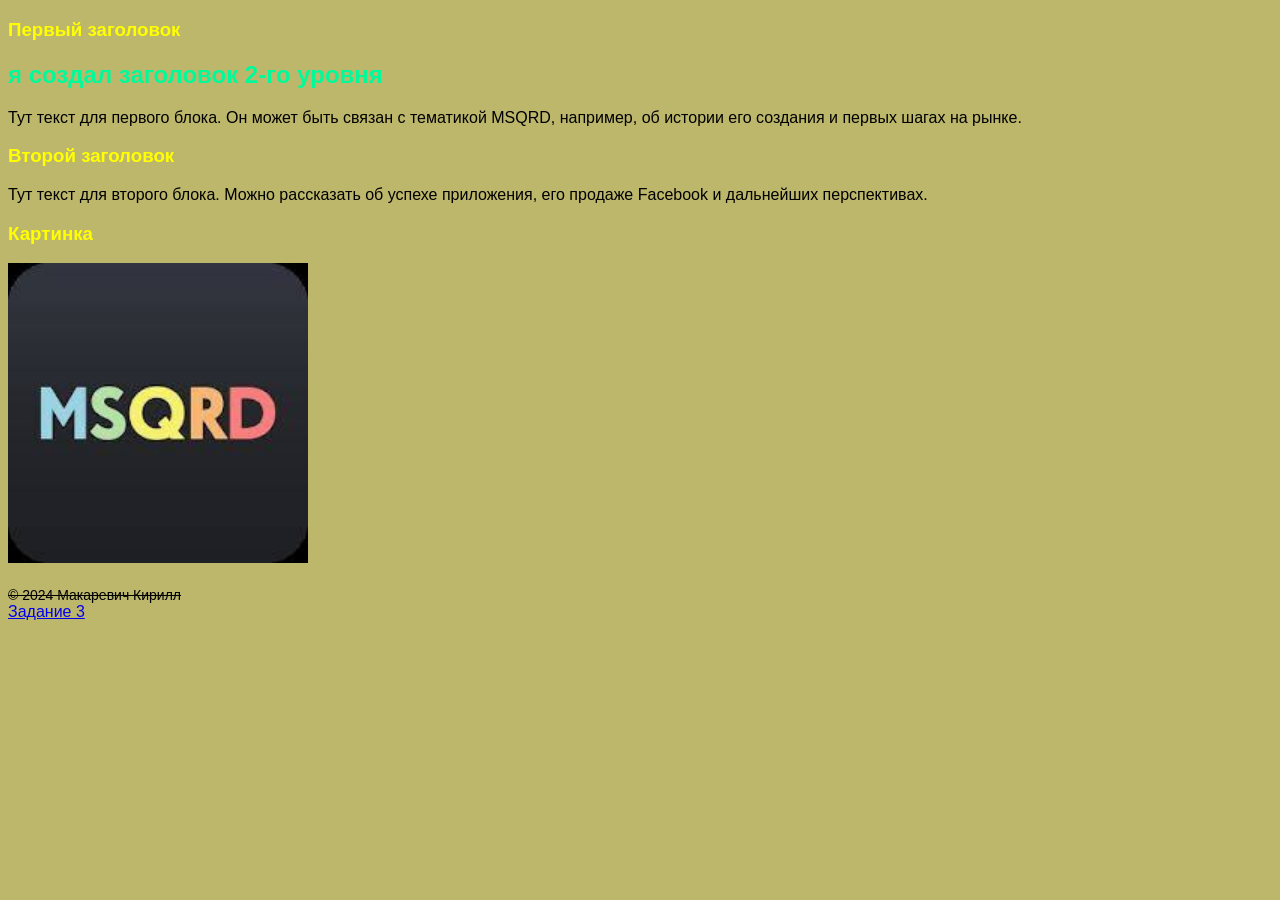
<file: 1_semester/кяр/лаба_2/second.html>
<!DOCTYPE html>
<html lang="ru">
<head>
    <meta charset="UTF-8">
    <meta name="viewport" content="width=device-width, initial-scale=1.0">
    <title>MSQRD</title>
    <link rel="shortcut icon" href="./img/ава.jpg" type="image/x-icon">
    <link rel="stylesheet" href="./style_2.css">
    <style>
        body{font-family: Arial, sans-serif;color: black;}
        span{display: block; margin-top: 20px; font-size: 14px;}
    </style>
</head>
<body>

    <h3>Первый заголовок</h3>
    <div>
        <h2>я создал заголовок 2-го уровня</h2>
        <p>Тут текст для первого блока. Он может быть связан с тематикой MSQRD, например, об истории его создания и первых шагах на рынке.</p>
    </div>

    <h3>Второй заголовок</h3>
    <div>
        <p>Тут текст для второго блока. Можно рассказать об успехе приложения, его продаже Facebook и дальнейших перспективах.</p>
    </div>

    <h3>Картинка</h3>
    <a href="./index.html">
        <img src="./img/ава.jpg" alt="MSQRD" width="300" height="300">
    </a>

    <span id="spann">&copy; 2024 Макаревич Кирилл</span>
    <a href="./related.html">Задание 3</a>
</body>
</html>
</file>
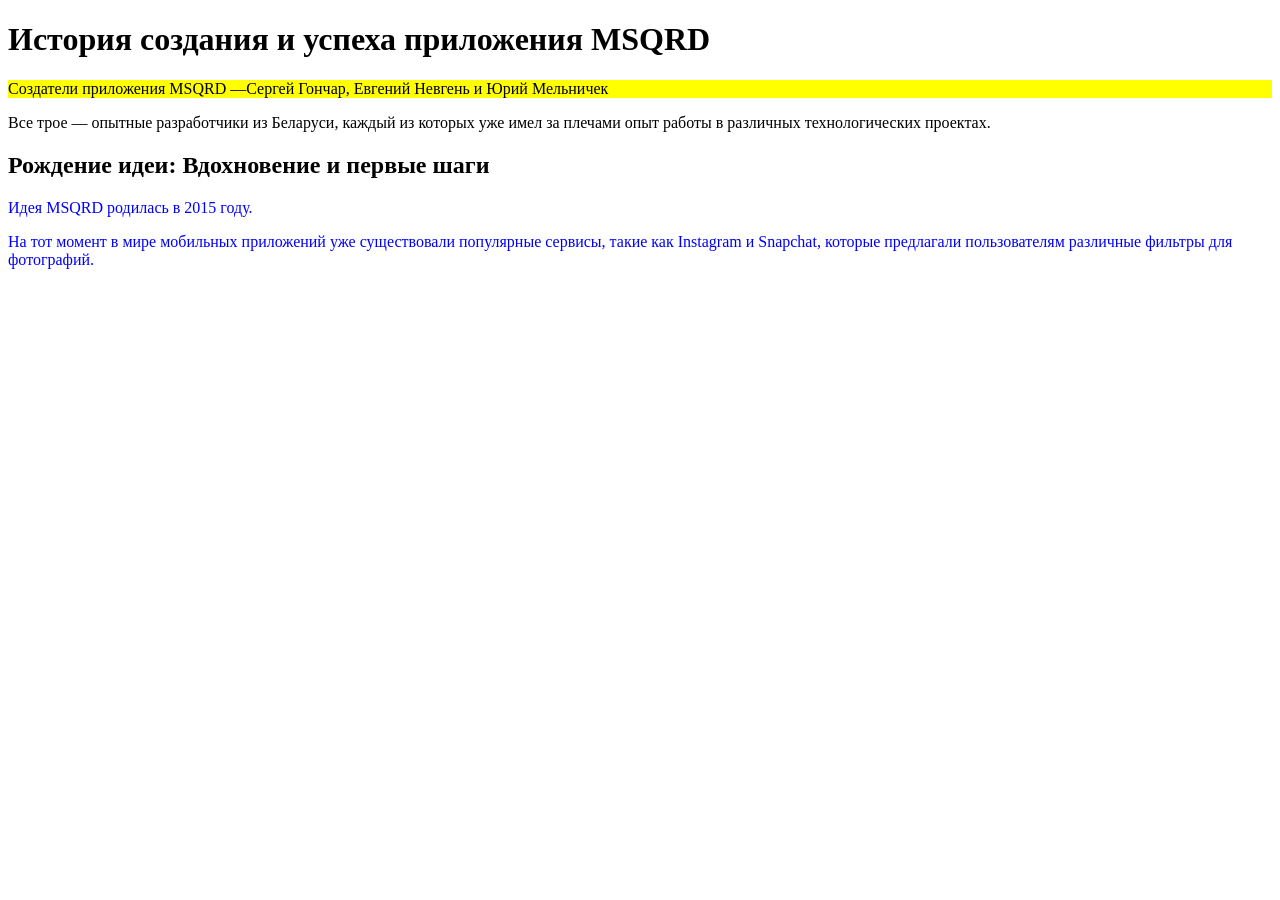
<file: 1_semester/КЯР(Компьютерные Языки Разметки)/лабы/лаба_2/related.html>
<!DOCTYPE html>
<html lang="en">
<head>
    <meta charset="UTF-8">
    <meta name="viewport" content="width=device-width, initial-scale=1.0">
    <title>MSQRD</title>
    <link rel="shortcut icon" href="./img/ава.jpg" type="иконка сайта">
    <style>
    h1+p{
    background-color: yellow;}
    h2~p{
    color: blue;}
    </style>
</head>
<body>
    <h1>История создания и успеха приложения MSQRD</h1>
    <p>Cоздатели приложения MSQRD —Сергей Гончар, Евгений Невгень и Юрий Мельничек</p>
    <p>Все трое — опытные разработчики из Беларуси, каждый из которых уже имел за плечами опыт работы в различных технологических проектах. </p>
    <h2>Рождение идеи: Вдохновение и первые шаги</h2>
    <p>Идея MSQRD родилась в 2015 году.</p>
    <p>На тот момент в мире мобильных приложений уже существовали популярные сервисы, такие как Instagram и Snapchat, которые предлагали пользователям различные фильтры для фотографий.</p>
</body>
</html>
</file>
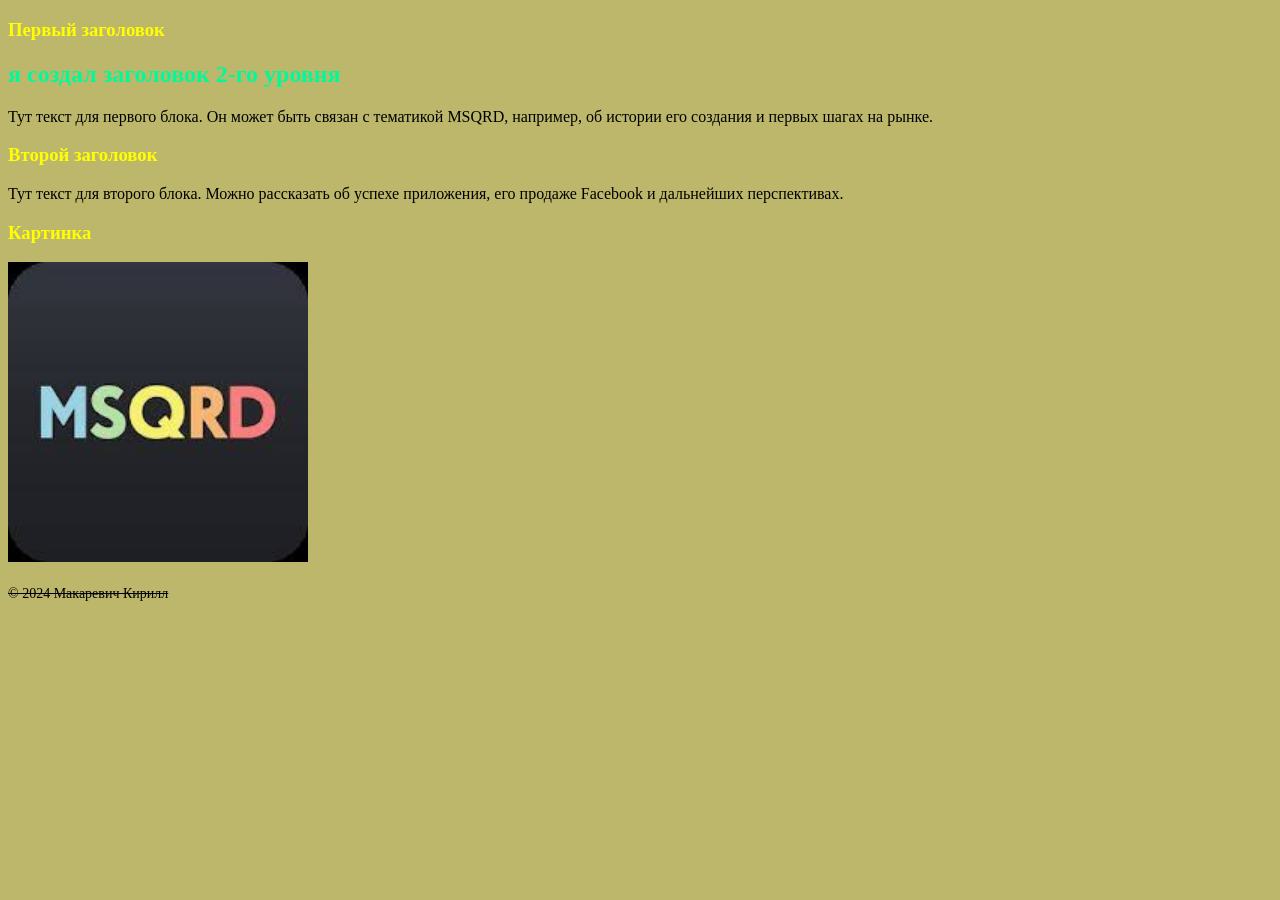
<file: 1_semester/КЯР(Компьютерные Языки Разметки)/лабы/лаба_2/second.html>
<!DOCTYPE html>
<html lang="ru">
<head>
    <meta charset="UTF-8">
    <meta name="viewport" content="width=device-width, initial-scale=1.0">
    <title>MSQRD</title>
    <link rel="shortcut icon" href="./img/ава.jpg" type="image/x-icon">
    <style>

        *{background-color: #BDB76B;} 

        div > h2{color: rgb(0, 250, 154);}

        body h3{color: yellow;}
        
       #spann{
        text-decoration: line-through;
        margin-top: 20px; 
        font-size: 14px;
        display: block;
       }
      
    </style>
</head>
<body>

    <h3>Первый заголовок</h3>
    <div>
        <h2>я создал заголовок 2-го уровня</h2>
        <p>Тут текст для первого блока. Он может быть связан с тематикой MSQRD, например, об истории его создания и первых шагах на рынке.</p>
    </div>

    <h3>Второй заголовок</h3>
    <div>
        <p>Тут текст для второго блока. Можно рассказать об успехе приложения, его продаже Facebook и дальнейших перспективах.</p>
    </div>

    <h3>Картинка</h3>
    <a href="./index.html">
        <img src="./img/ава.jpg" alt="MSQRD" width="300" height="300">
    </a>

    <span id="spann">&copy; 2024 Макаревич Кирилл</span>

</body>
</html>
</file>
<file: 1_semester/кяр/лаба_2/style_1.css>
h1,h2,h3,h4,h5,h6{
    color: purple;
    font-family: 'Monotype Corsiva';
}
.podpunkt_1{
    color: red;
    font-size: 18pt;
    font-family: 'Times New Roman', Times, serif;
}
.podpunkt_2{
    color: yellow;
    font-size: 20pt;
    font-family: 'Times New Roman', Times, serif;
}
.podpunkt_3{
    color: green;
    font-size: 22pt;
    font-family: 'Times New Roman', Times, serif;
}
table td{
    background-color: yellow;
}
table th{
    background-color: yellow;
}






/*
тут не по заданию , но нужно для нормал нормальной отображении страницы
*/

th{
    border: 1px solid black; border-collapse: collapse; padding: 5px;
   }
   ul{
       margin-left: 40px;
   }
   .center{
       text-align: center;
   }
   span{
       font-family: Georgia, serif; color: red; font-weight: bold;
   }
   caption{
       font-weight: bold; margin-bottom: 10px;
   }
   .end{
       border: 1px solid black; border-collapse: collapse; padding: 5px; text-align: right;
   }
   .task{
       text-align: center; margin-top: 1%; color: black;
   }
   .tasks{
       margin-left: 40px;
   }
   td{
       border: 1px solid black; border-collapse: collapse; padding: 5px;
   }
   table{
       border: 1px solid black; border-collapse: collapse; padding: 5px;
   }
   body{
       font-family: Arial, sans-serif; color: black;
   }
</file>
<file: 1_semester/КЯР(Компьютерные Языки Разметки)/лабы/лаба_2/style_1.css>
h1,h2,h3,h4,h5,h6{
    color: purple;
    font-family: 'Monotype Corsiva';
}
.podpunkt_1{
    color: red;
    font-size: 18pt;
    font-family: 'Times New Roman', Times, serif;
}
.podpunkt_2{
    color: yellow;
    font-size: 20pt;
    font-family: 'Times New Roman', Times, serif;
}
.podpunkt_3{
    color: green;
    font-size: 22pt;
    font-family: 'Times New Roman', Times, serif;
}
table td{
    background-color: yellow;
}





























/*
тут не по заданию , но нужно для нормального отображения страницы
*/

th{
    border: 1px solid black; border-collapse: collapse; padding: 5px;
   }
   ul{
       margin-left: 40px;
   }
   .center{
       text-align: center;
   }
   span{
       font-family: Georgia, serif; color: red; font-weight: bold;
   }
   caption{
       font-weight: bold; margin-bottom: 10px;
   }
   .end{
       border: 1px solid black; border-collapse: collapse; padding: 5px; text-align: right;
   }
   .tasks{
       margin-left: 40px;
   }
   td{
       border: 1px solid black; border-collapse: collapse; padding: 5px;
   }
   table{
       border: 1px solid black; border-collapse: collapse; padding: 5px;
   }
</file>
<file: 1_semester/КЯР(Компьютерные Языки Разметки)/лабы/лаба_4/style.css>
* {
    text-align: center;
    margin-top: 40px; /* увеличил для нормального отображения */
}

.letter {
    display: inline-block;
    padding: 10px;
    margin-top: 10px; 
    font-size: 24px;
    text-align: center;
}
p{
    margin: 10px auto;
    padding: 10px;
    
}
#one {
    width: 400px;
    text-align: center;
    border: 5px solid #FF7F50;
}
#two {
    border: 5px solid red;
    border-radius: 20px/40px;
    box-shadow: inset 2px 2px 8px 8px rgba(0, 0, 0, 0.5); 
    overflow: auto;
}

#three {
    border: 5px solid #FF6347;
}

span {
    display: inline-block;
    color: blue;
    background-color: #FFA500;
    padding: 5px;
    margin: 5px;
    border: 2px solid #FF4500;
}
</file>
<file: 1_semester/кяр/лаба_2/styles_3.css>
h1+p{
    background-color: yellow;
}
h2~p{
    background-color: blue;
    
}
</file>
<file: 1_semester/кяр/лаба_2/style_2.css>
*{
    background-color: #BDB76B;
}
div > h2{
    color: rgb(0, 250, 154);
}
body h3{
    color: yellow;
}
#spann{
    text-decoration: line-through;
}
</file>
